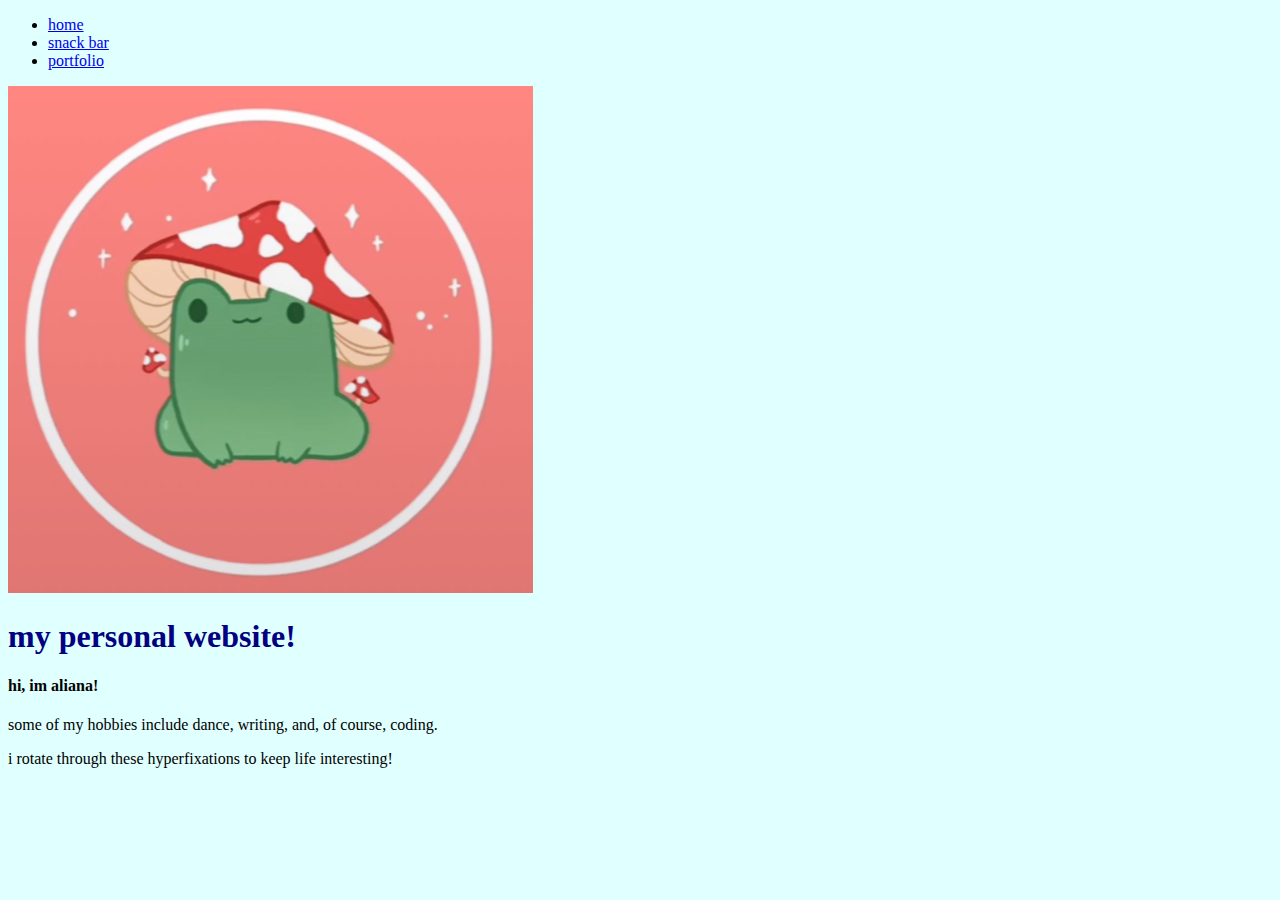
<file: index.html>
<!DOCTYPE html>
<html>
  <head>
    
    <title>aliana</title>
    <meta charset="utf-8" />
	  <meta http-equiv="X-UA-Compatible" content="IE=edge" />
	  <meta name="viewport" content="width=device-width, initial-scale=1" />

	  <!-- link the webpage's stylesheet -->
	  <link rel="stylesheet" href="style.css" />

	  <!-- link the webpage's JavaScript file -->
	  <script src="/script.js" defer></script>

  </head>
  
  <body>

    <nav>
      <ul style="justify-content: center">
        <li> <a href="index.html">home</a> </li>
        <li> <a href="snackbar.html">snack bar</a> </li>
        <li> <a href="portfolio.html">portfolio</a> </li>
      </ul>
    </nav>
    
    <header>
      <img id="profileImg" src="assets/frog pfp.png" alt="my profile picture, a frog with a cute mushroom hat">
      <h1>my personal website!</h1>
      <h4>hi, im aliana!</h4>
    </header>
    
    <main>
      <p>some of my hobbies include dance, writing, and, of course, coding.</p>
      <p>i rotate through these hyperfixations to keep life interesting!</p>
    </main>
    
  </body>
</html>
</file>
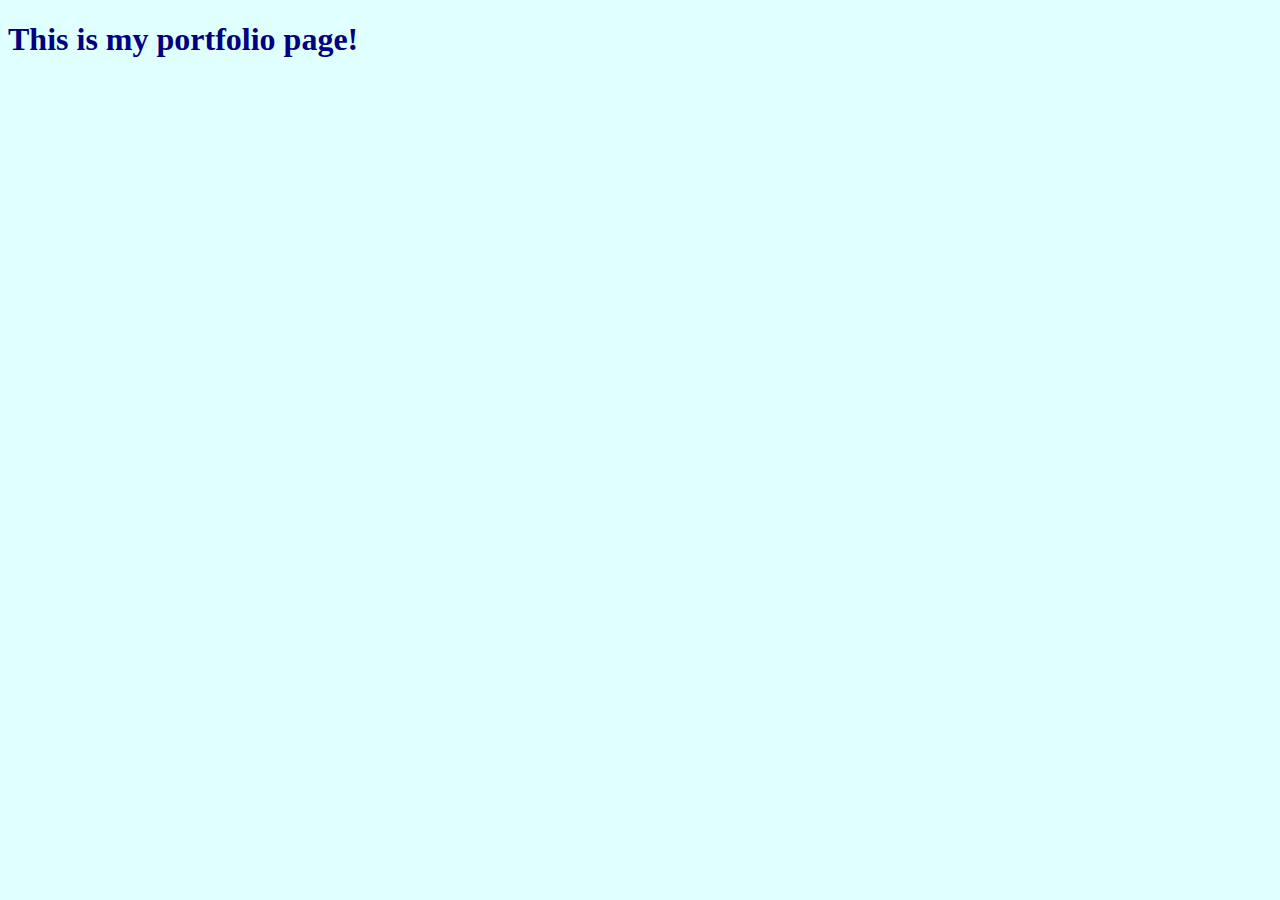
<file: portfolio.html>
<!DOCTYPE html>
<html>
  <head>
    
    <title>YOUR NAME HERE</title>
    <meta charset="utf-8" />
	  <meta http-equiv="X-UA-Compatible" content="IE=edge" />
	  <meta name="viewport" content="width=device-width, initial-scale=1" />

	  <!-- link the webpage's stylesheet -->
	  <link rel="stylesheet" href="/style.css" />

	  <!-- link the webpage's JavaScript file -->
	  <script src="/script.js" defer></script>

  </head>
  
  <body>
    
    <h1>This is my portfolio page!</h1>
    
    
    
    
  </body>
</html>
</file>
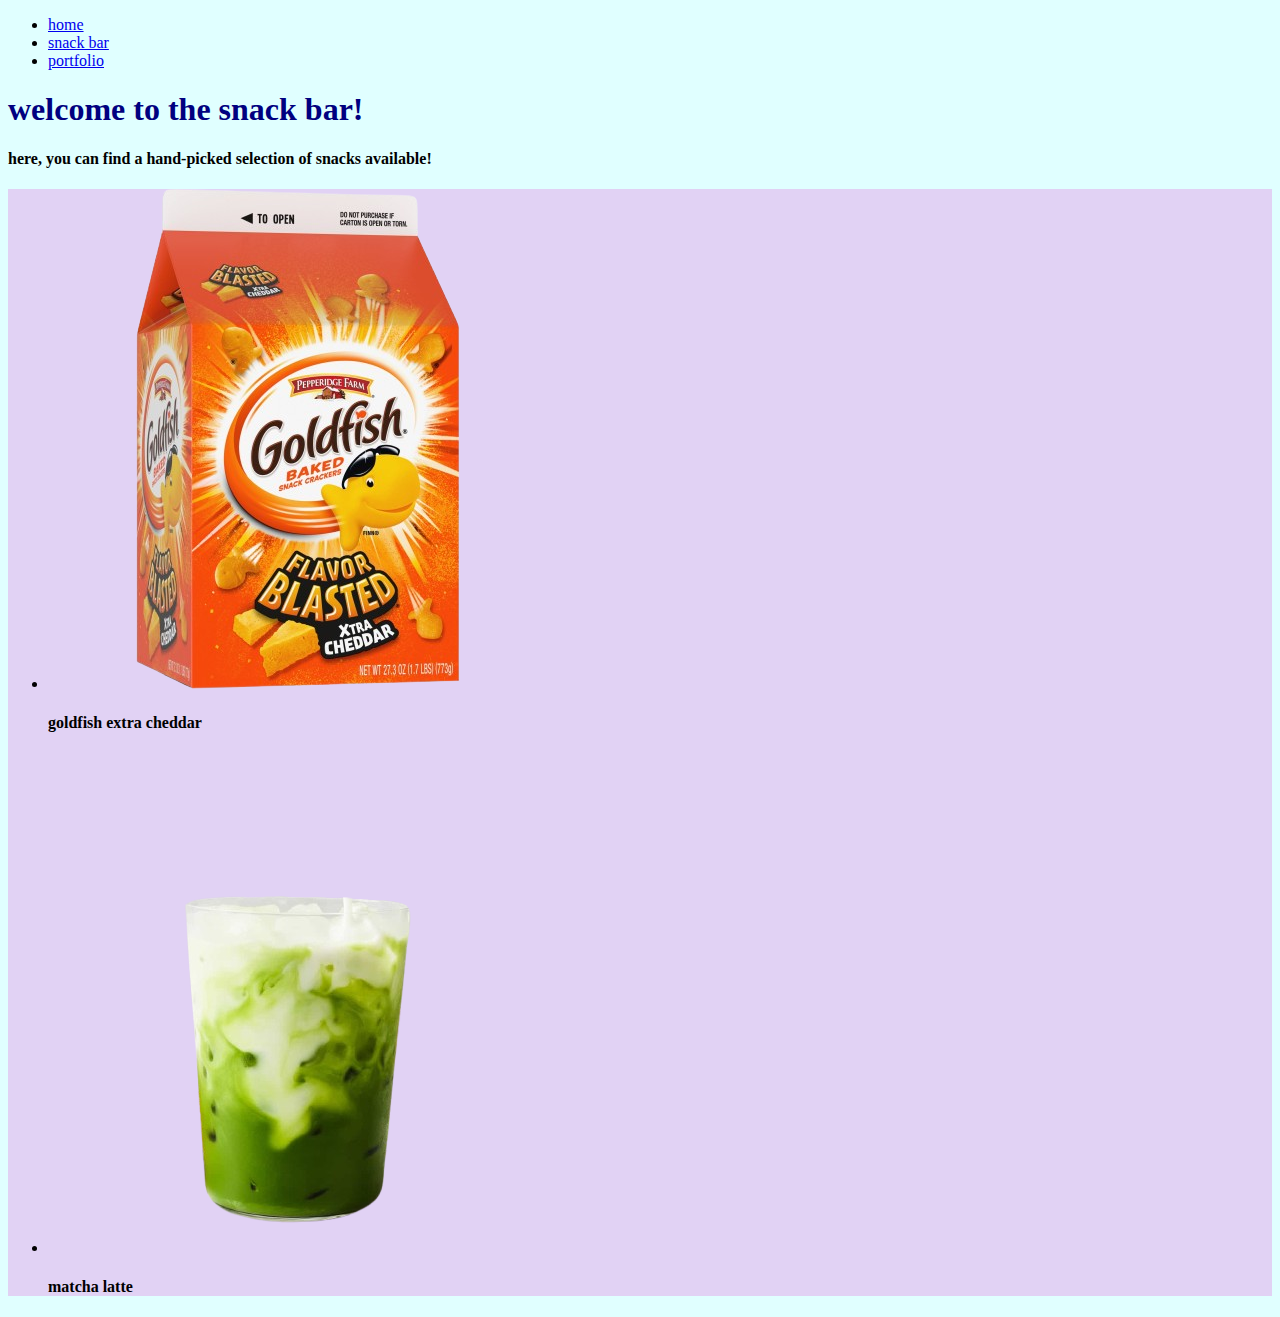
<file: snackbar.html>
<!DOCTYPE html>
<html>
  <head>
    
    <title>aliana</title>
    <meta charset="utf-8" />
	  <meta http-equiv="X-UA-Compatible" content="IE=edge" />
	  <meta name="viewport" content="width=device-width, initial-scale=1" />

	  <!-- link the webpage's stylesheet -->
	  <link rel="stylesheet" href="style.css" />

	  <!-- link the webpage's JavaScript file -->
	  <script src="/script.js" defer></script>

  </head>
  
  <body>

    <nav>
      <ul style="justify-content: center">
        <li> <a href="index.html">home</a> </li>
        <li> <a href="snackbar.html">snack bar</a> </li>
        <li> <a href="portfolio.html">portfolio</a> </li>
      </ul>
    </nav>
    
    <h1>welcome to the snack bar!</h1>
    <h4>here, you can find a hand-picked selection of snacks available!</h4>


    <ul style="background-color:#e1d2f4">
      <li>
        <div>
          <img class="snackImg" src="assets/goldfish.png" alt="a giant carton of goldfish extra cheddar">
          <h4 class="snackDesc">goldfish extra cheddar</h4>
        </div>
      </li>
      <li>
        <div>
          <img class="snackImg" src="assets/matcha.png" alt="a yummy cup of matcha latte">
          <h4 class="snackDesc">matcha latte</h4>
        </div>
      </li>
    </ul>
    
    
  </body>
</html>
</file>
<file: style.css>
/* STYLE SECTIONING TAGS */
body {
 background-color: lightcyan; 
}

/* STYLE TEXT */

h1 {
  color: navy;
}

/* STYLE IMAGES */

/* STYLE NAV BAR */
</file>
